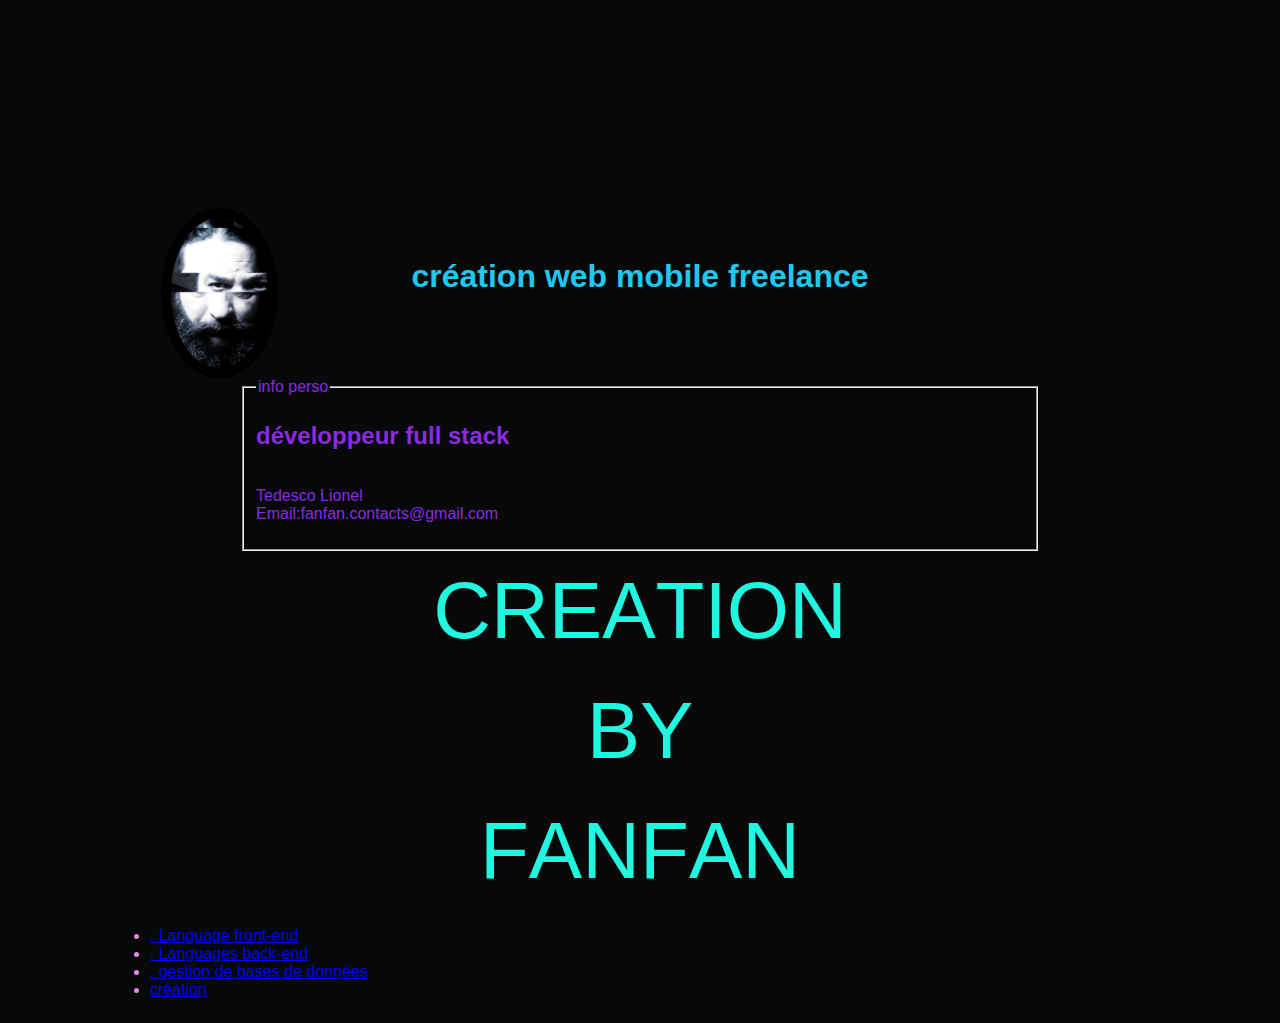
<file: index.html>
<!DOCTYPE html>
<html lang="fr">
<head>
    <meta charset="UTF-8">
    <meta http-equiv="X-UA-Compatible" content="IE=edge">
    <meta name="viewport" content="width=device-width, initial-scale=1.0">
    <link rel="stylesheet" href="styles.css">
    <link rel="icon" type="image/png" href="images\logoBlue.png" />
    <title>annimation js </title>
</head>
<body>
    <header>
        <div><img class="logo" src="images\teteBug (2).jpg" alt="logo"></div>
            <div class="title"><h1>création web mobile freelance</h1></div>
    </header>

    <div class="bio">
        <fieldset>
            <legend>info perso</legend>
            <p><h2>développeur full stack </h2><br> Tedesco Lionel <br>Email:fanfan.contacts@gmail.com</p>
        </fieldset>
</div>
        <div class="words word-1">
            <span>C</span>
            <span>R</span>
            <span>E</span>
            <span>A</span>
            <span>T</span>
            <span>I</span>
            <span>O</span>
            <span>N</span>
        </div>
        <div class="words word-2">
            <span>B</span>
            <span>Y</span>
        </div>
        <div class="words word-3">
            <span>F</span>
            <span>A</span>
            <span>N</span>
            <span>F</span>
            <span>A</span>
            <span>N</span>
        </div>
        <footer class="footer">
                <ul class="breadcrumb">
                    <li><a href="front-end.html">. Language front-end</a></li>
                    <li><a href="back-end.html">. Languages back-end</a></li>
                    <li><a href="ssbd.html">. gestion de bases de données </a></li>
                    <li><a href="creation.html">création</a></li>
                </ul>
        </footer>
        <script src="scripts.js"></script>
    </body>
</html>
</file>
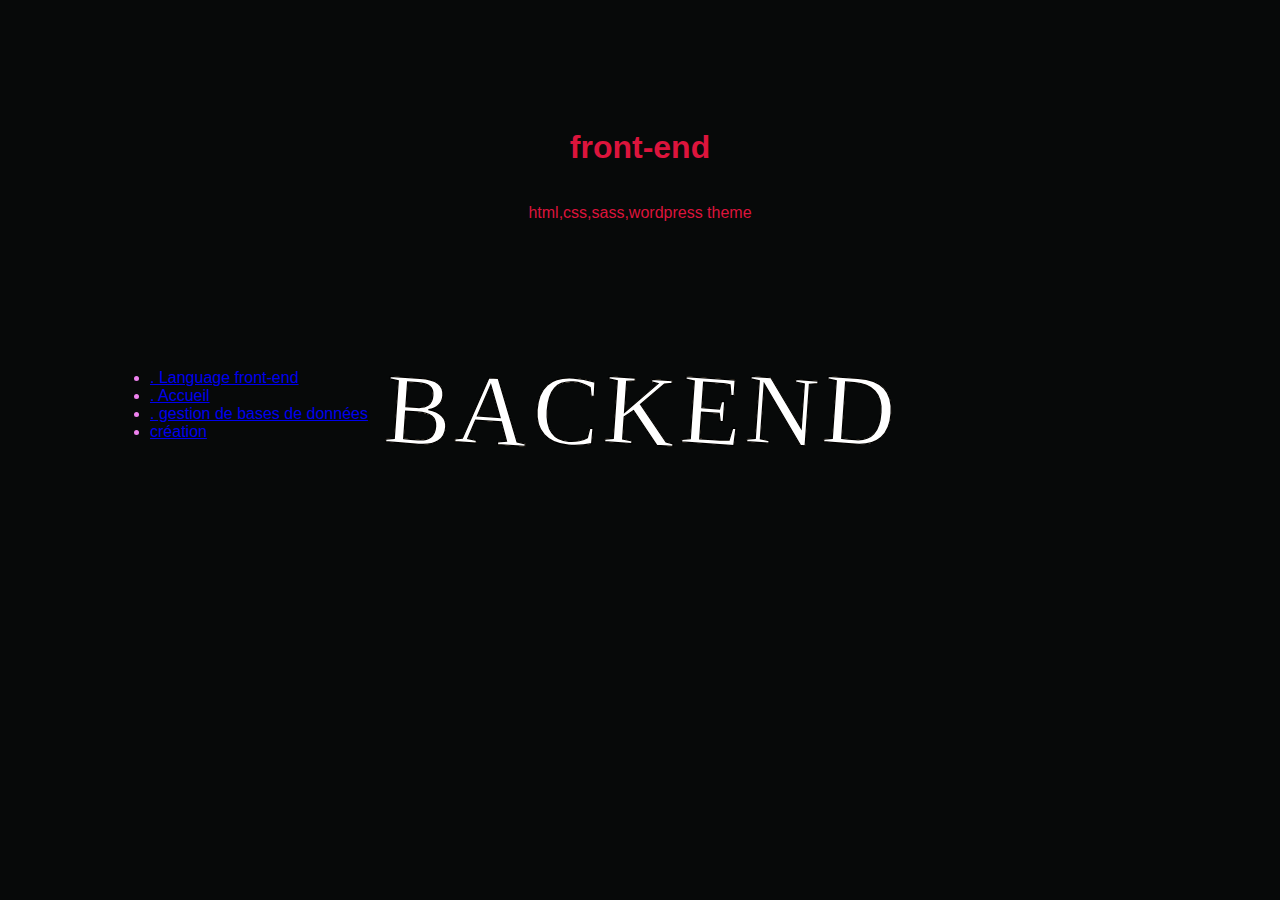
<file: back-end.html>
<!DOCTYPE html>
<html lang="fr">
<head>
    <meta charset="UTF-8">
    <meta http-equiv="X-UA-Compatible" content="IE=edge">
    <meta name="viewport" content="width=device-width, initial-scale=1.0">
    <link rel="icon" type="image/png" href="images\logoBlue.png" />
    <link rel="stylesheet" href="styles.css">
    <title>back-end</title>
</head>
<body>
    <h1>front-end</h1>
    <p>html,css,sass,wordpress theme </p>
    <div class="wrapper">
        <span>B</span>
        <span>A</span>
        <span>C</span>
        <span>K</span>
        <span>E</span>
        <span>N</span>
        <span>D</span>
    </div>
<footer class="footer">
    <ul class="breadcrumb">
        <li><a href="front-end.html">. Language front-end</a></li>
        <li><a href="index.html">. Accueil</a></li>
        <li><a href="ssbd.html">. gestion de bases de données </a></li>
        <li><a href="creation.html">création</a></li>
    </ul>
</footer>
<script src="scripts.js"></script>
</body>
</html>
</file>
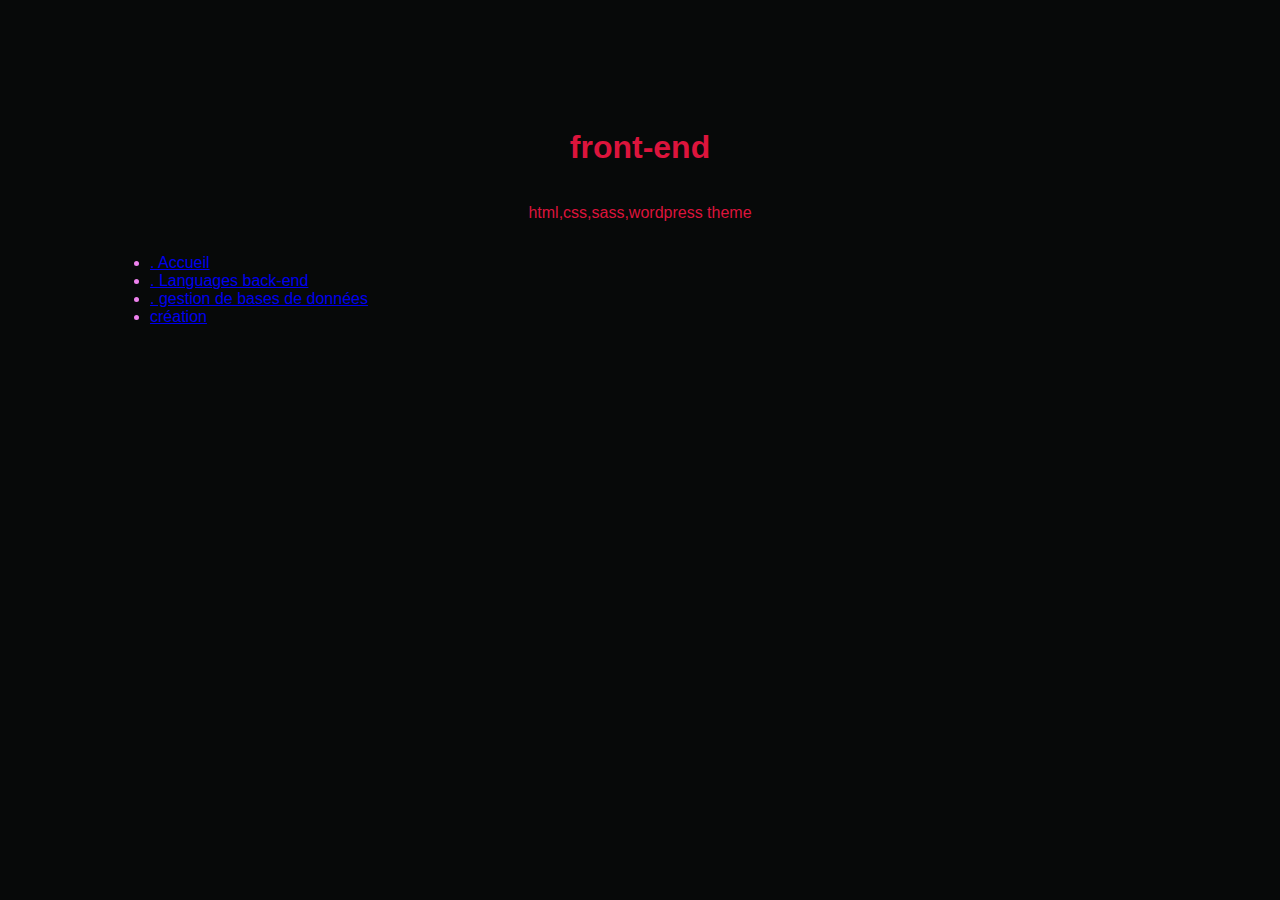
<file: front-end.html>
<!DOCTYPE html>
<html lang="en">
<head>
    <meta charset="UTF-8">
    <meta http-equiv="X-UA-Compatible" content="IE=edge">
    <meta name="viewport" content="width=device-width, initial-scale=1.0">
    <link rel="icon" type="image/png" href="images\logoBlue.png" />
    <link rel="stylesheet" href="styles.css">
    <title>front-end</title>
</head>
<body>
    <h1>front-end</h1>
    <p>html,css,sass,wordpress theme </p>

<script src="scripts.js"></script>
<footer class="footer">
        <ul class="breadcrumb">
            <li><a href="index.html">. Accueil</a></li>
            <li><a href="back-end.html">. Languages back-end</a></li>
            <li><a href="ssbd.html">. gestion de bases de données </a></li>
            <li><a href="creation.html">création</a></li>
        </ul>
</footer>

</body>
</html>
</file>
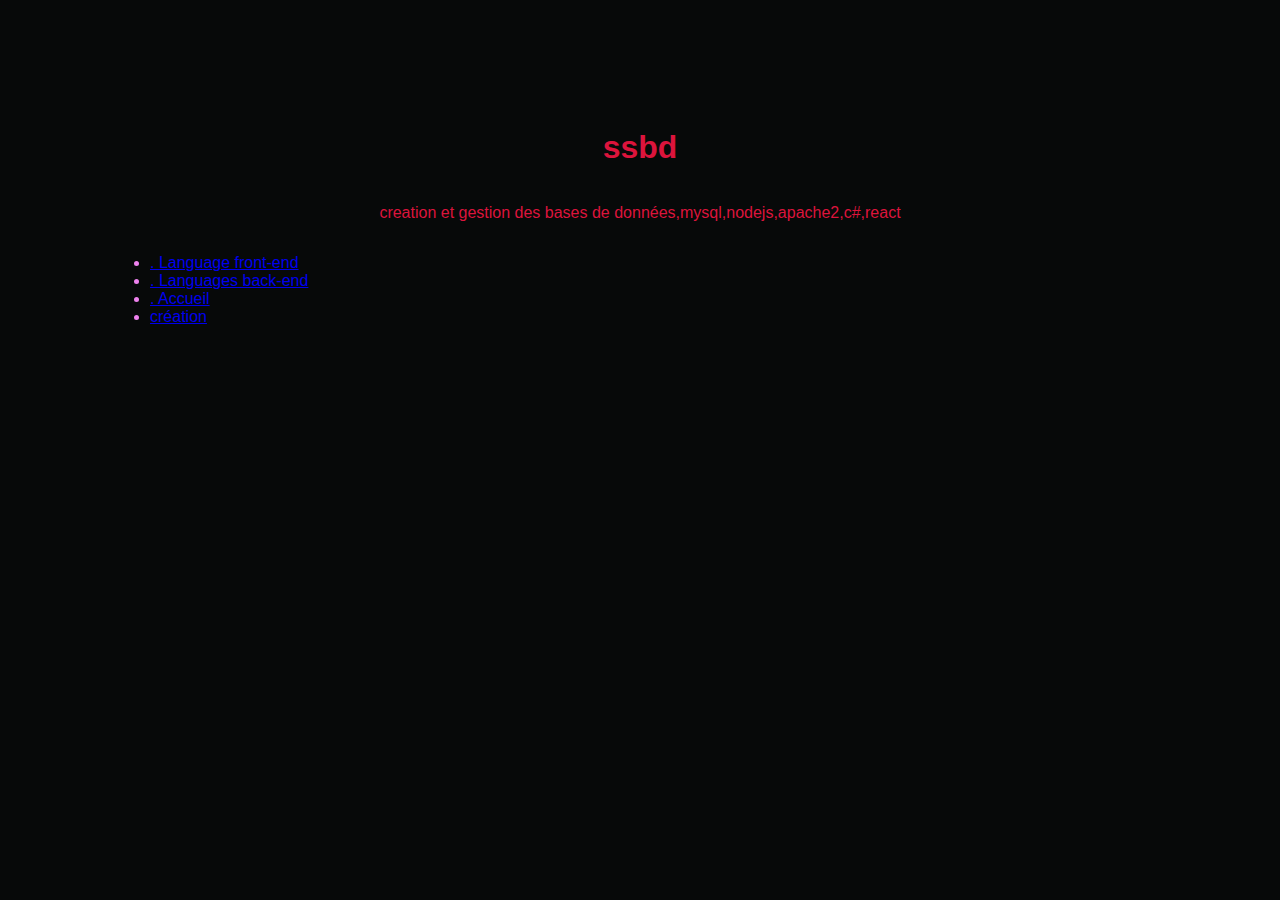
<file: ssbd.html>
<!DOCTYPE html>
<html lang="en">
<head>
    <meta charset="UTF-8">
    <meta http-equiv="X-UA-Compatible" content="IE=edge">
    <meta name="viewport" content="width=device-width, initial-scale=1.0">
    <link rel="icon" type="image/png" href="images\logoBlue.png" />
    <link rel="stylesheet" href="styles.css">
    <title>base de données</title>
</head>
<body>
    <h1>ssbd</h1>
    <p>creation et gestion des bases de données,mysql,nodejs,apache2,c#,react</p>
    <footer class="footer">
        <ul class="breadcrumb">
            <li><a href="front-end.html">. Language front-end</a></li>
            <li><a href="back-end.html">. Languages back-end</a></li>
            <li><a href="index.html">. Accueil </a></li>
            <li><a href="creation.html">création</a></li>
        </ul>
</footer>
<script src="scripts.js"></script>
</body>
</html>
</file>
<file: styles.css>
body {
    padding-top: 100px;
    font-family: "Archivo Black", sans-serif;
    background: #070909;
    color: crimson;
    display: flex;
    flex-direction: column;
    justify-content: center;
    align-items: center;
}
.logo{
    border:black solid 10px;
    border-radius: 70%;
    height: 150px;
    float:left;
    margin-left: -250px;
    margin-top: 100px;
}
.title{
    margin-top: 150px;
    color: #20c7f1;
    text-align: right;
}
.by{
color: #20c7f1;
}
.field-container{
    color: #20c7f1;
}
.bio{
    width: 800px;
    color: blueviolet;
}
/*debut du code de l annimation  */
.words {
    color: #21f6e0;
    font-size: 0;
    line-height: 1.5;
}

.words span {
    font-size: 5rem;
    display: inline-block;
    animation: move 3s ease-in-out infinite;
}

@keyframes move {
    0% {
    transform: translate(-30%, 0);
    }
    50% {
    text-shadow: 0 50px 50px rgba(16, 240, 23, 0.85);
    }
    100% {
    transform: translate(30%, 0);
    }
}

.words span:nth-child(2) {
    animation-delay: 0.5s;
}

.words span:nth-child(3) {
    animation-delay: 1s;
}

.words span:nth-child(4) {
    animation-delay: 1.5s;
}

.words span:nth-child(5) {
    animation-delay: 2s;
}

.words span:nth-child(6) {
    animation-delay: 2.5s;
}

.words span:nth-child(7) {
    animation-delay: 3s;
}
/*fin du code annimation */

.footer{
    background:transparent;
    color:violet;
    display: flex;
    flex-direction: row;
}
.breadcrumb{
    margin-left: -500px;
    padding-left: 10px;
}

/*début annimation de creation*/
.h1{
    color: #20c7f1;
    font-size: 50px;
    font-weight: bold;
    font-family: monospace;
    letter-spacing: 7px;
    cursor: pointer
}
.span{
    transition: .5s linear
}
h1:hover span:nth-child(1){
    margin-right: 5px
}
h1:hover span:nth-child(1):after{
    content: "'";
}
h1:hover span:nth-child(2){
    margin-left: 30px
}
h1:hover span{
    color: #fff;
    text-shadow: 0 0 10px #fff,
                0 0 20px #fff, 
                0 0 40px #fff;
}
/*fin d annime creation*/

/* backend du qui saute*/
@import url("https://fonts.googleapis.com/css2?family=Titan+One&display=swap");
.wrapper {
  width: 100vw;
  text-align: center;
}
.wrapper span {
  -webkit-text-stroke-width: 1.25px;
  -webkit-text-stroke-color: #000;
  font-size: 100px;
  text-shadow: 0 0px #f3c623, 0 0px #f2aaaa;
  transform: translate(0, 100%) rotate(4deg);
  animation: jump 2s ease-in-out infinite;
  display: inline-block;
  font-family: "Titan One", cursive;
  color: #fff;
}
.wrapper span:nth-child(1) {
  animation-delay: 120ms;
}
.wrapper span:nth-child(2) {
  animation-delay: 240ms;
}
.wrapper span:nth-child(3) {
  animation-delay: 360ms;
}
.wrapper span:nth-child(4) {
  animation-delay: 480ms;
}
.wrapper span:nth-child(5) {
  animation-delay: 600ms;
}
.wrapper span:nth-child(6) {
  animation-delay: 720ms;
}
.wrapper span:nth-child(7) {
  animation-delay: 840ms;
}

@keyframes jump {
  33% {
    text-shadow: 0 60px #f37121, 0 150px #f2aaaa;
  }
  50% {
    transform: translate(0, 0) rotate(-4deg);
    text-shadow: 0 0px #8fc0a9, 0 0px #84a9ac;
  }
  66.67% {
    text-shadow: 0 -60px #d54062, 0 -150px #8fc0a9;
  }
}

@media screen and (max-height: 200px) {
  .wrapper {
    transform: scale(0.3, 0.3);
  }
}
@media screen and (max-width: 576px) {
  .wrapper span {
    font-size: 50px;
  }
}
/* fin backend qui saute*/
</file>
